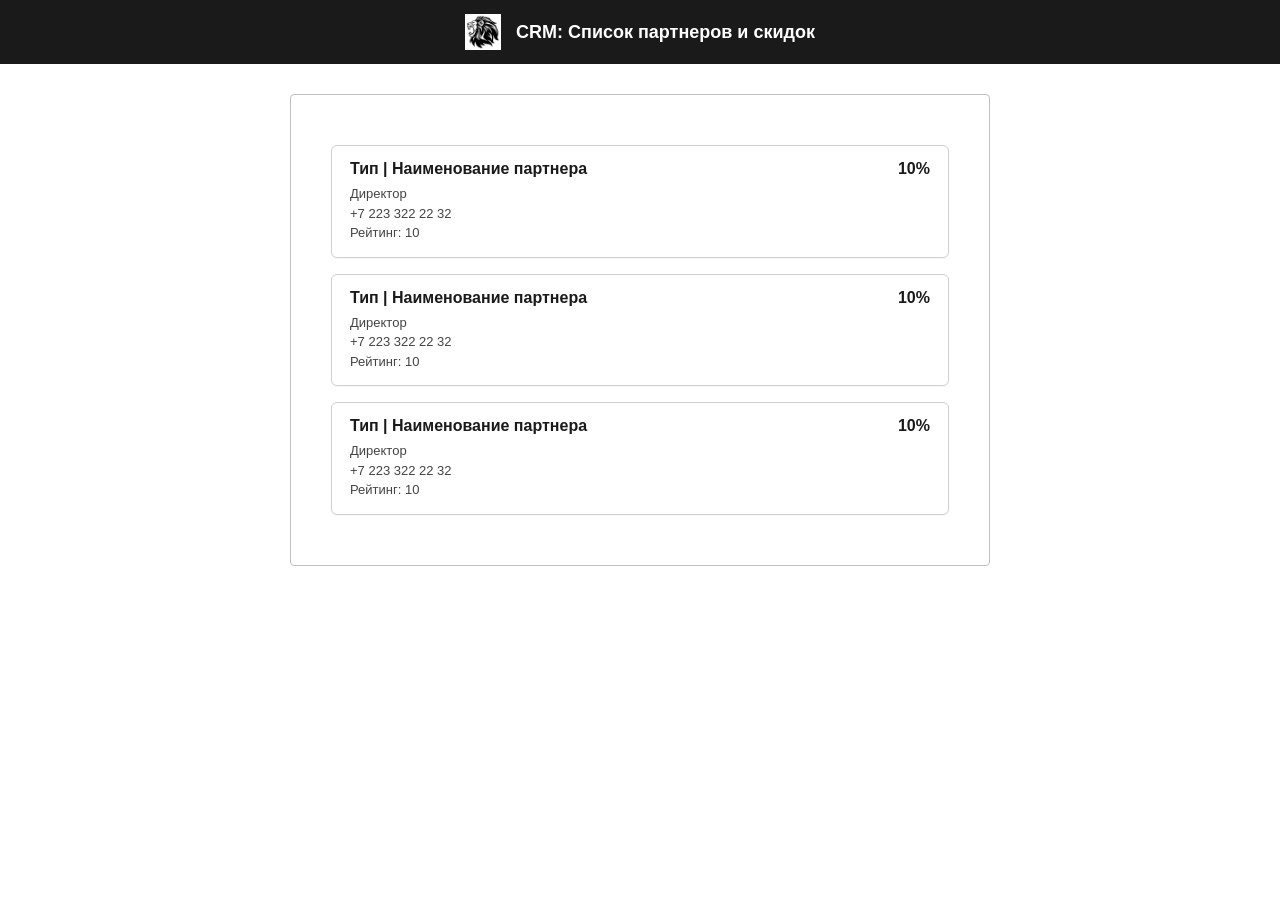
<file: учебная_практика_14.09.2026/Разработка интерфейса/templates/index.html>
<!DOCTYPE html>
<html lang="ru">
<head>
    <meta charset="UTF-8">
    <meta name="viewport" content="width=device-width, initial-scale=1.0">

    <title>CRM: Список партнеров и скидок</title>

    <link rel="icon" type="image/x-icon" href="../static/resources/favicon.png">

    <link rel="stylesheet" href="../static/style.css">
</head>
<body>

    <header class="app-header">
        <img src="../static/resources/logo.png" alt="Логотип компании" class="app-logo">
        <h1 class="app-title">CRM: Список партнеров и скидок</h1>
    </header>

    <main class="partners-wrapper">
    <div class="partners-container" id="partnersContainer">
        <div class="partner-card">
            <div class="partner-card__top">
                <span class="partner-card__title">Тип | Наименование партнера</span>
                <span class="partner-card__discount">10%</span>
            </div>
            <p class="partner-card__info">Директор</p>
            <p class="partner-card__info">+7 223 322 22 32</p>
            <p class="partner-card__info">Рейтинг: 10</p>
        </div>
        <div class="partner-card">
            <div class="partner-card__top">
                <span class="partner-card__title">Тип | Наименование партнера</span>
                <span class="partner-card__discount">10%</span>
            </div>
            <p class="partner-card__info">Директор</p>
            <p class="partner-card__info">+7 223 322 22 32</p>
            <p class="partner-card__info">Рейтинг: 10</p>
        </div>
        <div class="partner-card">
            <div class="partner-card__top">
                <span class="partner-card__title">Тип | Наименование партнера</span>
                <span class="partner-card__discount">10%</span>
            </div>
            <p class="partner-card__info">Директор</p>
            <p class="partner-card__info">+7 223 322 22 32</p>
            <p class="partner-card__info">Рейтинг: 10</p>
        </div>
    </div>
</main>

    <script src="../static/app.js"></script>
</body>
</html>
</file>
<file: учебная_практика_14.09.2026/Разработка интерфейса/static/style.css>
* {
    margin: 0;
    padding: 0;
    box-sizing: border-box;
}

body {
    font-family: "Segoe UI", Arial, sans-serif;
    background-color: #ffffff;
    color: #1a1a1a;
}

/* ---------- Шапка ---------- */
.app-header {
    display: flex;
    align-items: center;
    justify-content: center;   /* ← добавлено: центрирует логотип + заголовок */
    gap: 15px;
    background-color: #1a1a1a;
    padding: 14px 24px;
    position: sticky;
    top: 0;
    z-index: 10;
}

.app-logo {
    height: 36px;
    width: auto;
}

.app-title {
    color: #ffffff;
    font-size: 18px;
    font-weight: 600;
}

.partners-wrapper {
    max-width: 700px;
    margin: 30px auto;
    padding: 20px;
    border: 1px solid #c0c0c0;
    border-radius: 4px;
}

/* ---------- Область карточек ---------- */
.partners-container {
    max-width: 700px;
    margin: 30px auto;
    padding: 0 20px;
    display: flex;
    flex-direction: column;
    gap: 16px;
}

/* ---------- Карточка партнера (по Screenshot_2) ---------- */
.partner-card {
    background-color: #ffffff;
    border: 1px solid #d0d0d0;
    border-radius: 6px;
    padding: 14px 18px;
    box-shadow: 0 1px 2px rgba(0, 0, 0, 0.04);
}

.partner-card__top {
    display: flex;
    justify-content: space-between;
    align-items: baseline;
    margin-bottom: 6px;
}

.partner-card__title {
    font-size: 16px;
    font-weight: 700;
    color: #1a1a1a;
}

.partner-card__discount {
    font-size: 16px;
    font-weight: 700;
    color: #1a1a1a;
}

.partner-card__info {
    font-size: 13px;
    color: #444444;
    line-height: 1.5;
}

/* ---------- Состояние "нет данных" ---------- */
.empty-state {
    text-align: center;
    color: #888888;
    font-size: 14px;
    padding: 40px 0;
}
</file>
